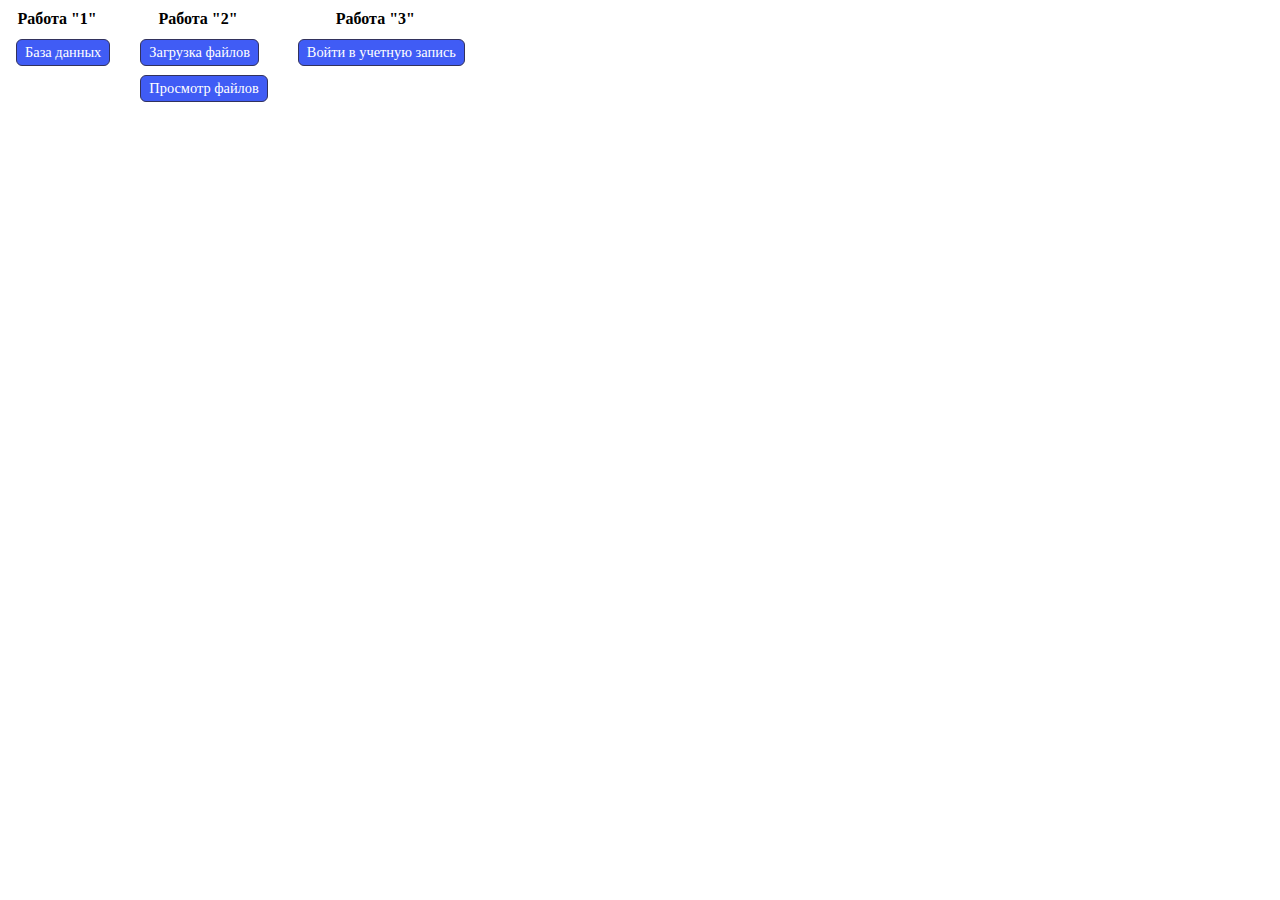
<file: index.html>
<html>
	<style>
		table, th, td { border:0px solid black; font-family: "Segoe UI";}
   	th {padding: 8px 15px 8px 3px;}
		td {padding: 1px 10px 1px 10px;}
		
		
	</style>
<head> 
		<title>ТРПО</title>
		<meta charset="utf-8" />
		<meta name="viewport" content="width=device-width, initial-scale=1" />
		<link href="styles.css" rel="stylesheet" type="text/css">
</head>
<body style="margin:0;">
<table>
	<tr><th>Работа "1"</th><th>Работа "2"</th><th>Работа "3"</th>
	<tr><td><a href='dbWork.cgi'><button class="button-standart">База данных</button></a><br></td>
		 <td><a href='uploadFile.cgi'><button class="button-standart">Загрузка файлов</button></a><br></td>
		 <td><a href='session.py'><button class="button-standart">Войти в учетную запись</button></a><br></td></tr>
		<tr><td></td><td><a href='watch_files.py'><button class="button-standart">Просмотр файлов</button></a><br></td><td></td></tr></table>
</body>
</html>
</file>
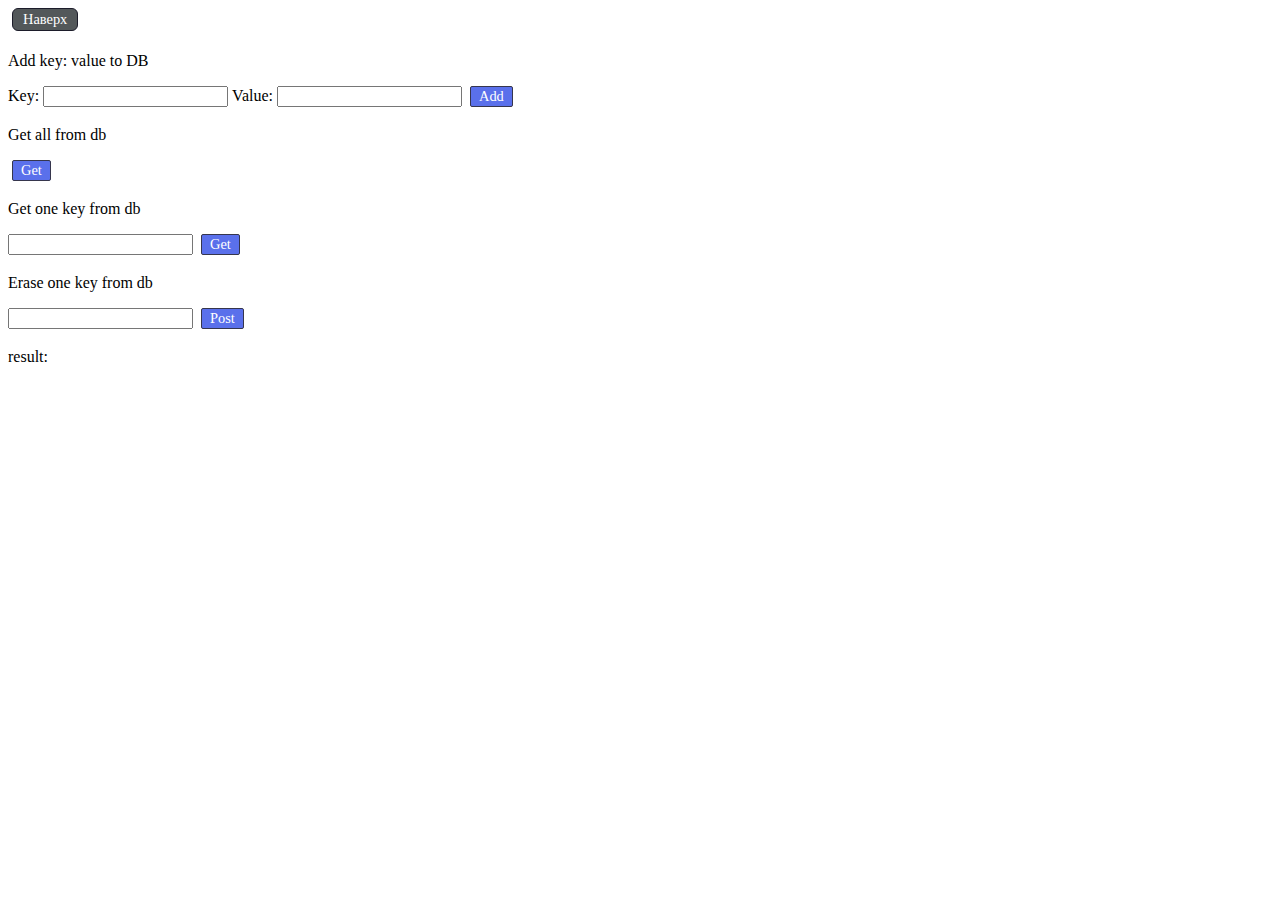
<file: db.html>
<!DOCTYPE html>
<html>
    <style>
        table, th, td, label, p {font-family: "Segoe UI";}
        table, th, td { border:1px solid black; }
        th {padding: 1px 15px 1px 1px;}
    </style>
   <head>
      <meta charset="utf-8">
      <title>Data Base</title>
      <link href="styles.css" rel="stylesheet" type="text/css">
    </head>
    <body>
	<a href="./"><button class="button-back">Наверх</button></a>
    <p>Add key: value to DB</p>
    <form action="dbWork.cgi" id="AddForm" enctype="application/x-www-form-urlencoded" method="post">
        <label for="keyinpset">Key:</label>
        <input id="keyinpset" name="set">
        <label for="valinp">Value:</label>
        <input id="valinp" name="value">
        <input class="button-addgetpost" type="submit" value="Add">
    </form>
    <p>Get all from db</p>
    <form action="dbWork.cgi" id="AddForm" enctype="application/x-www-form-urlencoded" method="get">
        <input id="keyinpgetall" name="getall" value="true" hidden="hidden">
        <input class="button-addgetpost" type="submit" value="Get">
    </form>
    <p>Get one key from db</p>
    <form action="dbWork.cgi" id="AddForm" enctype="application/x-www-form-urlencoded" method="get">
        <input class="inp" id="keyinpget" name="get">
        <input class="button-addgetpost" type="submit" value="Get">
    </form>
    <p>Erase one key from db</p>
    <form action="dbWork.cgi" id="AddForm" enctype="application/x-www-form-urlencoded" method="post">
        <input class="inp" id="keyinperase" name="erase">
        <input class="button-addgetpost" type="submit" value="Post">
    </form>
    <p id="status"></p>
    <p id="result">result:</p>
</body>
</html>
</file>
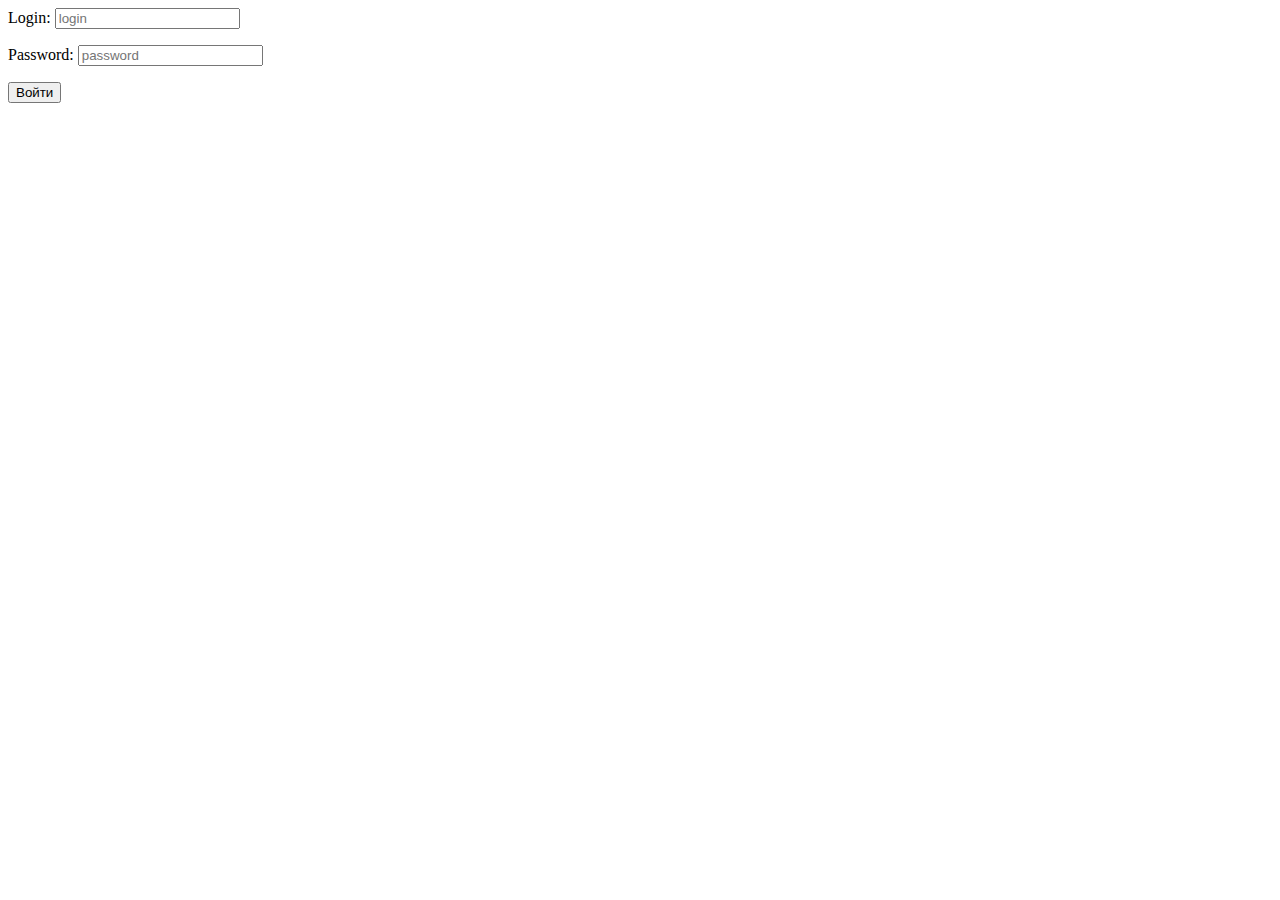
<file: login.html>
<html>
<head> 
		<title>ТРПО</title>
		<meta charset="utf-8" />
		<meta name="viewport" content="width=device-width, initial-scale=1" />
	</head>
<body>
    <div align="left">
        <form action="" method="post" enctype="application/x-www-form-urlencoded">
            <div>
                <p><label>Login:    </label><input name="login" placeholder="login"></p>
                <p><label>Password: </label><input type="password" name="password" placeholder="password"></p>
            </div>
            <input type="submit" value="Войти">
        </form>
    </div>
</body>
</html>
</file>
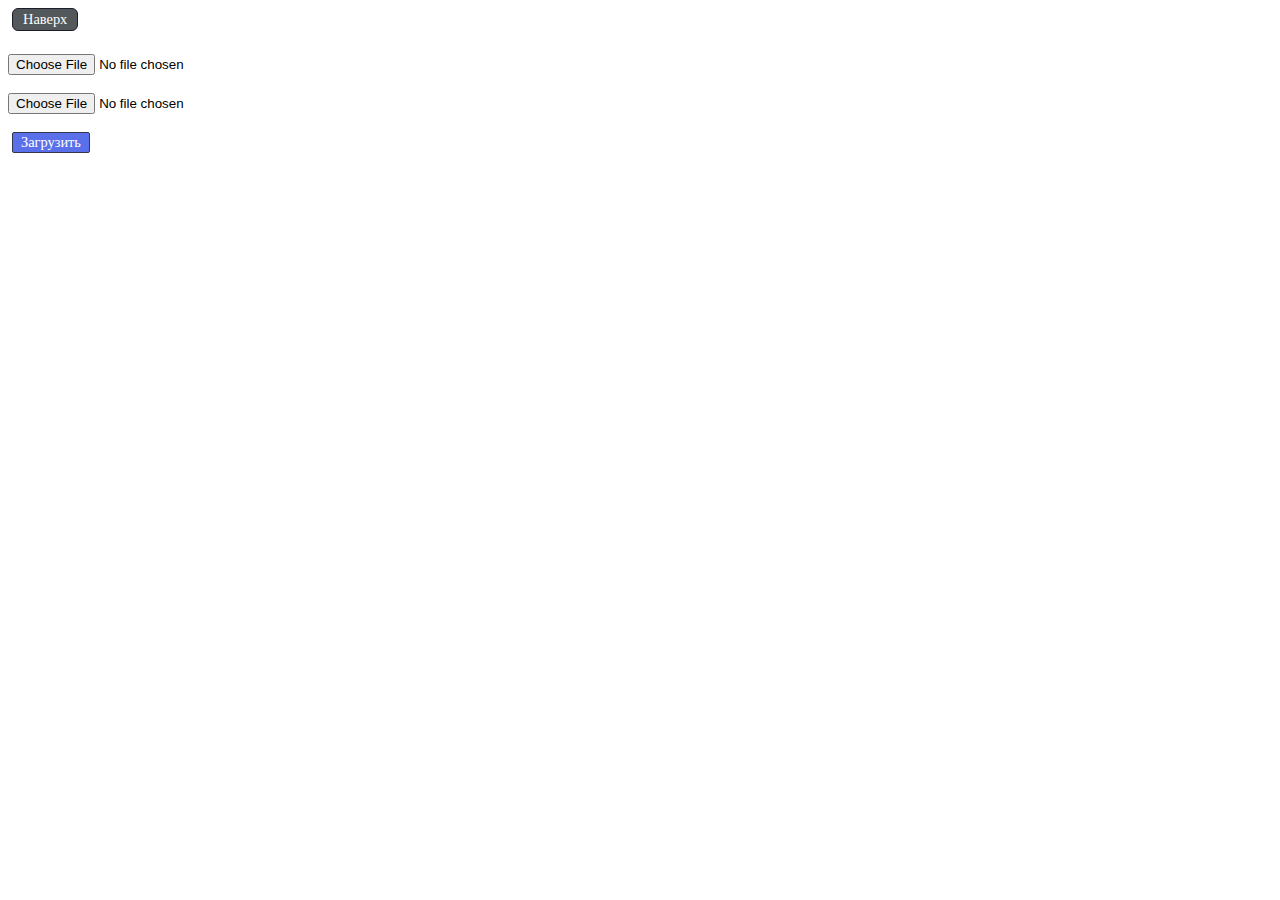
<file: uploadFile.html>
<!DOCTYPE html>
<html>
    <head>
      <meta charset="utf-8">
      <title>File Upload</title>
      <link href="styles.css" rel="stylesheet" type="text/css">
    </head>
    <body>
      <a href="./"><button class="button-back">Наверх</button></a><br><br>
        <form action="uploadFile.cgi" method="POST" enctype="multipart/form-data">
            <input type="file" name="myFile1">
            <br>
            <br>
            <input type="file" name="myFile2">
            <br>
            <br>
            <input class="button-addgetpost" type="submit" value="Загрузить">
        </form>
    </body>
</html>
</file>
<file: styles.css>
.button-standart {background-color: #405cf5; border: 1px solid #32325d;
  border-radius: 6px; color: #fff; font-family: "Segoe UI"; font-size: 90%;
  padding: 4px 8px; margin: 0px 4px 5px 4px; cursor: pointer;}
.button-back {background-color: #53585a; border: 1px solid #1c1c2a;
  border-radius: 6px; color: #fff; font-family: "Segoe UI"; font-size: 90%;
  padding: 2px 10px; margin: 0px 4px 5px 4px; cursor: pointer;}
.button-addgetpost {background-color: #5a70eb; border: 1px solid #36364d;
  border-radius: 2px; color: #fff; font-family: "Segoe UI"; font-size: 90%;
  padding: 1px 8px; margin: 0px 4px 3px 4px; cursor: pointer;}
.button-delete {background-color: #cc4132; border: 1px solid #36364d;
  border-radius: 2px; color: #fff; font-family: "Segoe UI"; font-size: 90%;
  padding: 1px 8px; margin: 0px 4px 3px 4px; cursor: pointer;}
</file>
